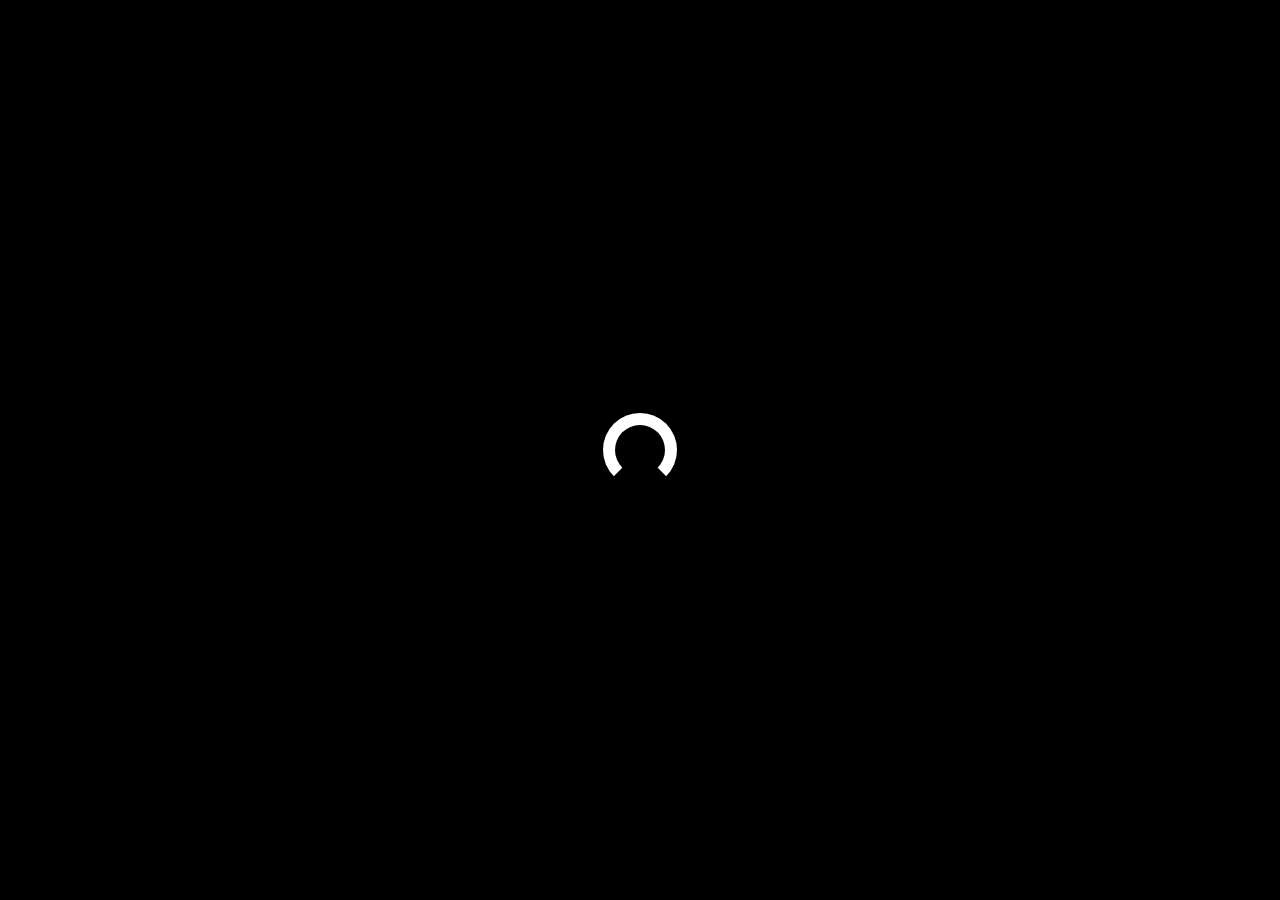
<file: index.html>
<!DOCTYPE html>
<html lang="en">

<head>
    <meta charset="UTF-8">
    <meta name="viewport" content="width=device-width, initial-scale=1.0">
    <meta http-equiv="X-UA-Compatible" content="ie=edge">
    <title>Mahavir Patel</title>
    <link rel="icon" type="image" href="./assets/favicon.png">
    <link rel="stylesheet" href="https://cdnjs.cloudflare.com/ajax/libs/animate.css/3.7.0/animate.min.css">
    <link href="https://fonts.googleapis.com/css?family=Comfortaa:700" rel="stylesheet">
    <script src="https://code.jquery.com/jquery-3.3.1.min.js" integrity="sha256-FgpCb/KJQlLNfOu91ta32o/NMZxltwRo8QtmkMRdAu8=" crossorigin="anonymous"></script>
    <link rel="stylesheet" href="https://use.fontawesome.com/releases/v5.7.1/css/all.css" integrity="sha384-fnmOCqbTlWIlj8LyTjo7mOUStjsKC4pOpQbqyi7RrhN7udi9RwhKkMHpvLbHG9Sr" crossorigin="anonymous">
    <link rel="stylesheet" href="index.css">
</head>

<body>
    <div id="loading">
        <div id="spinner"></div>
    </div>
    <div id="particles-js"></div>
    <div id="box">
        <div class="box1 onlywide animated bounceOutLeft" style="animation-delay: 1700ms;"></div>
        <div class="box2 onlywide animated bounceOutLeft" style="animation-delay: 1800ms;"></div>
        <div class="box2 onlywide animated bounceOutLeft" style="animation-delay: 1900ms;"></div>
        <div class="box2 animated bounceOutRight" style="animation-delay: 1900ms;"></div>
        <div class="box2 onlywide animated bounceOutRight" style="animation-delay: 1800ms;"></div>
        <div class="box2 onlywide animated bounceOutRight" style="animation-delay: 1700ms;"></div>
    </div>
    <a id="about" onclick="showabout()" class="animated fadeIn" style="animation-delay: 1000ms;">about</a>
    <a id="work" onclick="showwork()" class="animated fadeIn" style="animation-delay: 1000ms;">work</a>
    <a id="contact" onclick="showcontact()" class="animated fadeIn" style="animation-delay: 1000ms;">contact</a>
    <a id="projects" onclick="showprojects()" class="animated fadeIn" style="animation-delay: 1000ms;">projects</a>
    <div id="middle" class="animated slideInDown" style="animation-delay: 2000ms;">
        <h1>Mahavir Patel</h1>
        <div class="container1">
            <p>I am <span class="typed-text"></span><span class="cursor">&nbsp;</span></p>
        </div>
        <!-- <h2>Software Developer</h2> -->
        <div id="menu">
            <a onclick="showabout()">about</a>
            <a onclick="showwork()">work</a>
            <a onclick="showcontact()">contact</a>
            <a onclick="showprojects()">projects</a>
        </div>
        <table>
            <tr>
                <td class="animated zoomIn" style="animation-delay:2.2s;"><a class="social" href="https://www.linkedin.com/in/mahavirpatel0/"><i class="fab fa-linkedin"></i></a></td>
                <td class="animated zoomIn" style="animation-delay:2.4s;"><a class="social" href="https://twitter.com/MahavirPatel12"><i class="fab fa-twitter"></i></a></td>
                <td class="animated zoomIn" style="animation-delay:2.6s;"><a class="social" href="https://instagram.com/mahavir0"><i class="fab fa-instagram"></i></a></td>
                <td class="animated zoomIn" style="animation-delay:2.8s;"><a class="social" href="https://github.com/mahavir0"><i class="fab fa-github"></i></a></td>
            </tr>
        </table>
    </div>
    <div id="projects_container" class="container">
        <div onclick="closeprojects()"><i class="fas fa-angle-up"></i></div>
        <h1>projects.</h1>
        <section>
            <h2>My projects</h2>
            <ul>
                <!-- <div class="project_card">
                    <div class="project_info">
                        <h3>My Portfolio</h3>
                        <p style="text-align: justify;">The Open-Source code for the Personal Portfolio this website is coming from! A minimal and ambient portfolio template for Developers! ⚡</p>
                        <button class="btn_one"><a
                                href="https://github.com/mahavir0/mahavir0.github.io"
                                style="color: inherit; text-decoration: none"> View Project </a></button>
                    </div>
                </div> -->
                <div class="project_card">
                    <div class="project_info">
                        <h3>FreeLanceIot</h3>
                        <p style="text-align: justify;">A reactive server-push web application using Play Framework based on Akka, scala and actor framework that examines the content of the Freelance.com website via its REST API.</p>
                        <button class="btn_one"><a href="https://github.com/mahavir0/SOEN6441-Project"
                                style="color: inherit; text-decoration: none"> View Project </a></button>
                    </div>
                </div>
                <div class="project_card">
                    <div class="project_info">
                        <h3>Endangered Bird Species Detection</h3>
                        <p style="text-align: justify;">AI model to categorize the endangered bird species using CNN Model and decision tree with supervised and semi-supervised leanring.</p>
                        <button class="btn_one"><a href="https://github.com/mahavir0/Bird_Classification_AI_Project_COMP_6721"
                                style="color: inherit; text-decoration: none"> View Project </a></button>
                    </div>
                </div>
                <div class="project_card">
                    <div class="project_info">
                        <h3>Distributed Appointment Management System</h3>
                        <p style="text-align: justify;">A Distributed architecture for a hospital appointment system using the Java IDL - CORBA architecture to handle crash failure, high availability and fault tolerance using socket programmming.</p>
                        <button class="btn_one"><a href="https://github.com/mahavir0/DSD-Project"
                                style="color: inherit; text-decoration: none"> View Project </a></button>
                    </div>
                </div>
                <div class="project_card">
                    <div class="project_info">
                        <h3>Online Attendance System using Face Recognition</h3>
                        <p style="text-align: justify;">System that takes attendance of students/employees by using facial recognition method with the help of tensorflow and opencv.</p>
                        <button class="btn_one"><a href="https://github.com/mahavir0/FACE-RECOGNITION-TENSORFLOW-ATTENDENCE"
                                style="color: inherit; text-decoration: none"> View Project </a></button>
                    </div>
                </div>
            </ul>
        </section>
    </div>
    <div id="work_container" class="container">
        <div onclick="closework()"><i class="fas fa-angle-right"></i></div>
        <h1>work.</h1>
        <section>
            <h2></h2>
            <p>
                Welcome! I'm Mahavir Patel. A passionate profesional with the master's degree in Applied Computer Science from Concordia University with a little expirience in IT industary.
            </p>
            <div class="project_card">
                <div class="project_info">
                    <h4>Full Stack Developer, Lumenix</h4>
                    <div id="used">
                        <div><i class="fas fa-circle"></i>&nbsp;Full Stack development</div>
                        <div><i class="fas fa-circle"></i>&nbsp;Agile Methodology</div>
                        <div><i class="fas fa-circle"></i>&nbsp;Python</div>
                        <div><i class="fas fa-circle"></i>&nbsp;Django</div>
                        <div><i class="fas fa-circle"></i>&nbsp;AWS</div>
                        <div><i class="fas fa-circle"></i>&nbsp;Terraform</div>
                        <div><i class="fas fa-circle"></i>&nbsp;PostgreSQL</div>
                        <div><i class="fas fa-circle"></i>&nbsp;Docker</div>
                        <div><i class="fas fa-circle"></i>&nbsp;Greengrass</div>
                    </div>
                </div>
            </div>

            <div class="project_card">
                <div class="project_info">
                    <h4>Systems Engineer, Tata Consultacy Services Limited</h4>
                    <div id="used">
                        <div><i class="fas fa-circle"></i>&nbsp;Full Stack development</div>
                        <div><i class="fas fa-circle"></i>&nbsp;Agile Methodology</div>
                        <div><i class="fas fa-circle"></i>&nbsp;Node.js</div>
                        <div><i class="fas fa-circle"></i>&nbsp;React.js</div>
                    </div>
                </div>
            </div>

            <div class="project_card">
                <div class="project_info">
                    <h4>Data Science Intern, Tata Consultacy Services Limited</h4>
                    <div id="used">
                        <div><i class="fas fa-circle"></i>&nbsp;ELK stack</div>
                        <div><i class="fas fa-circle"></i>&nbsp;Data Science</div>
                        <div><i class="fas fa-circle"></i>&nbsp;Elasticsearch</div>
                        <div><i class="fas fa-circle"></i>&nbsp;LogStash</div>
                        <div><i class="fas fa-circle"></i>&nbsp;Kibana</div>
                        <div><i class="fas fa-circle"></i>&nbsp;Data Visualisation</div>
                    </div>
                </div>
            </div>


            <p>
            </p>
            <!-- <div id="used">
                <div><i class="fas fa-circle"></i>&nbsp;Web Designing</div>
                <div><i class="fas fa-circle"></i>&nbsp;Programming</div>
                <div><i class="fas fa-circle"></i>&nbsp;Problem Solving</div>
            </div> -->
            <button class="btn_one"><a href="./assets/Resume.pdf" target="_blank"
                    style="color: inherit; text-decoration: none">View
                    Resume</a></button>
        </section>
    </div>
    <div id="about_container" class="container">
        <div onclick="closeabout()"><i class="fas fa-angle-left"></i></div>
        <h1>about.</h1>
        <!-- <section>
            <h2>about me</h2>
            <p>Hello there! I'm Mahavir Patel</p>
            <p>
                Hello there! I'm Mahavir Patel, a professional self-taught developer based in India. With a strong passion for web development and a keen eye for creative solutions, I specialize in transforming ideas into fully functional digital solutions. My goal is
                to deliver exceptional results that surpass client expectations.
            </p>
            <p>
                Alongside my web development expertise, I also possess a strong flair for Graphic Designing. From captivating Vector Art to eye-catching Banners, Logos, and Planners, I merge technical proficiency with artistic vision to create visually stunning designs.
                I strive to strike the perfect balance between aesthetics and functionality, ensuring that each project leaves a lasting impression.
            </p>
            <p>
                Feel free to explore my portfolio on my website, where you can witness the diverse range of projects I've had the privilege to work on. Let's collaborate to bring your ideas to life with remarkable digital experiences that truly stand out.
            </p>

        </section> -->
        <section>
            <p>Hello there! I'm Mahavir Patel</p>
            <p>Highly motivated computer science professional with a Master's degree in Applied Computer Science. Proficient in C++, Java, and Python, with expertise in Database Technology, Software Development, and Agile methodologies. Strong track record
                of accomplishment in computer science. Diligent, adaptable, and results-driven with Exceptional communication, problem-solving, and collaboration skills. Seeking to contribute expertise to a dynamic organization.</p>
            <h2>Skills</h2>
            <div id="used">
                <div><i class="fas fa-circle"></i>&nbsp;Programming Languages</div>
                <p>
                    &nbsp;C , C++, J2EE (Java), JavaScript, Python, SQL, Nodejs, HTML, CSS
                </p>
                <div><i class="fas fa-circle"></i>&nbsp;Frameworks</div><br>
                <p>
                    &nbsp;Akka, Play framework, Express.js, Java MVC, REST API, CI/CD, Object-Oriented Design, Django, Spring, Spring Boot
                </p>
                <div><i class="fas fa-circle"></i>&nbsp;Methodologies</div><br>
                <p>
                    &nbsp;Agile Software Development, Scrum, SDLC (Software Development Life Cycle), Junit, Waterfall, Iterative methods, Unified Modeling Language (UML), Socket Programming, RESTful Services, Version Control System, Object Oriented Programming, Microservices,
                    Code Optimization, Multi-threading
                </p>
                <div><i class="fas fa-circle"></i>&nbsp;Databases / Tools</div><br>
                <p>
                    &nbsp;SQL, MySQL, SQLite, PostgreSQL, NoSQL, MongoDB, RDBMS, Firebase, JIRA, Elasticsearch, Kibana, Logstash, GitHub, Git Bash, Google Cloud, AWS, Google Colab, Postman, Docker, Linux/Unix, Visual Studio, Eclipse, IntelliJ, Linux, MS Office, Google Workspace,
                    WAMP Server, Eclipse, Jupyter Notebook, PyCharm, VS Code, MS Word, MS Outlook, MS Excel and MS PowerPoint
                </p>
            </div>
        </section>
    </div>
    <div id="contact_container" class="container">
        <div onclick="closecontact()"><i class="fas fa-angle-down"></i></div>
        <h1>contact.</h1>
        <section>
            <h2>contact me</h2>
            <p>
                <form action="https://formcarry.com/s/lcqUjHkZix" method="POST" class="formcarry-form">
                    <input name="name" type="text" placeholder="name" required />
                    <input name="email" type="email" placeholder="email" required /><br>
                    <textarea name="message" placeholder="your message" required rows="5"></textarea><br>
                    <button class="btn_one">send</button>
                </form>
            </p>
        </section>
    </div>
    <div id="footer">
        made with ❤️ <a href="https://mahavir0.github.io">mahavir0</a><br>© No Copyrights <a href="https://github.com/TheKaushikGoswami/thekaushikgoswami.github.io">Source template</a>
    </div>
    <script src="index.js" type="text/javascript"></script>
    <script src="particles.js"></script>
    <script src="app.js"></script>
    <script src="typingeffect.js"></script>
</body>

</html>
</file>
<file: index.css>
@import url('https://fonts.googleapis.com/css?family=Josefin+Sans');
body {
    padding: 0px;
    margin: 0px;
    background: linear-gradient(0deg, rgba(0, 0, 0, 0.3), rgba(0, 0, 0, 0.3)), url("assets/background2.jpg") center center;
    background-size: cover;
    width: 100vw;
    height: 100vh;
    overflow: hidden;
    font-family: 'Josefin Sans', sans-serif;
}

#loading {
    width: 100vw;
    height: 100vh;
    position: fixed;
    background: rgb(0, 0, 0);
    /* background: linear-gradient(0deg, rgba(0, 0, 0, 0), rgba(0, 0, 0, 1)); */
    z-index: 999;
    display: flex;
    justify-content: center;
    flex-direction: column;
    align-items: center;
}

#spinner {
    animation: rotate 0.56s infinite linear;
    width: 50px;
    height: 50px;
    border: 12px solid #fff;
    border-bottom: 12px solid rgb(0, 0, 0);
    border-radius: 50%;
    margin: 0;
}

@keyframes rotate {
    0% {
        transform: rotate(0deg);
    }
    100% {
        transform: rotate(360deg);
    }
}

#box {
    width: 100vw;
    height: 100vh;
    z-index: 9;
    position: fixed;
    top: 0;
}

#box div {
    width: 16.66vw;
    height: 100%;
    display: inline-block;
}

.box1 {
    /* background: rgb(255, 50, 50); */
    background: rgb(255, 255, 255);
}

.box2 {
    /* background: rgb(255, 50, 50); */
    background: rgb(255, 255, 255);
    margin-left: -5px;
}

#menu {
    width: 100%;
    text-align: center;
    margin: 6vh 0px;
    display: none;
}

#menu a {
    margin: 0px 6%;
    font-size: 19px;
    color: #fff;
    text-decoration: underline;
}

#middle {
    width: 100vw;
    height: 90vh;
    display: flex;
    flex-direction: column;
    justify-content: center;
    position: fixed;
    top: 0;
    text-align: center;
    z-index: 1;
    color: #fff;
    padding-bottom: 10vh;
}

#middle h1 {
    /* color: rgb(255, 50, 50); */
    color: #fff;
    font-size: 70px;
    text-decoration: underline;
}

#projects {
    width: 10vw;
    height: 10vw;
    text-align: center;
    font-size: 25px;
    background: transparent;
    color: #fff;
    position: fixed;
    top: 0;
    right: 45vw;
    display: flex;
    flex-direction: column;
    justify-content: center;
    z-index: 4;
    transition: 0.4s ease-in-out;
    border-radius: 0px 0px 100px 100px;
}

#about {
    width: 10vw;
    height: 10vw;
    text-align: center;
    font-size: 25px;
    transform: rotate(-90deg);
    background: transparent;
    color: #fff;
    position: fixed;
    left: 0;
    bottom: 40vh;
    display: flex;
    flex-direction: column;
    justify-content: center;
    z-index: 4;
    transition: 0.4s ease-in-out;
    border-radius: 0px 0px 100px 100px;
}

#work {
    width: 10vw;
    height: 10vw;
    text-align: center;
    font-size: 25px;
    transform: rotate(90deg);
    background: transparent;
    color: #fff;
    position: fixed;
    right: 0;
    bottom: 40vh;
    display: flex;
    flex-direction: column;
    justify-content: center;
    z-index: 4;
    transition: 0.4s ease-in-out;
    border-radius: 0px 0px 100px 100px;
}

#contact {
    width: 10vw;
    height: 10vw;
    text-align: center;
    font-size: 25px;
    background: transparent;
    color: #fff;
    position: fixed;
    bottom: 0;
    left: 45vw;
    display: flex;
    flex-direction: column;
    justify-content: center;
    z-index: 4;
    transition: 0.4s ease-in-out;
    border-radius: 100px 100px 0px 0px;
}

#projects:hover {
    /* background: rgba(255, 50, 50, 0.9); */
    background: rgba(255, 255, 255, 0.9);
    color: black;
    cursor: pointer;
}

#about:hover {
    /* background: rgba(255, 50, 50, 0.9); */
    background: rgba(255, 255, 255, 0.9);
    color: black;
    cursor: pointer;
}

#work:hover {
    /* background: rgba(255, 50, 50, 0.9); */
    background: rgba(255, 255, 255, 0.9);
    color: black;
    cursor: pointer;
}

#contact:hover {
    /* background: rgba(255, 50, 50, 0.9); */
    background: rgba(255, 255, 255, 0.9);
    color: black;
    cursor: pointer;
}

#middle table {
    width: 30%;
    margin: 6vh auto;
}

#middle table tr td {
    text-align: center;
}

.social {
    color: #fff;
    font-size: 22px;
    border-radius: 50%;
    transition: 0.4s ease-in-out;
    margin: 0px 8px;
    text-align: center;
}

.social:hover {
    cursor: pointer;
    color: rgb(0, 0, 0);
}

#projects_container {
    background: linear-gradient(0deg, rgba(0, 0, 0, 0.3), rgba(0, 0, 0, 0.3)), url("assets/project_background.jpg") center center;
    background-size: cover;
}

#work_container {
    background: linear-gradient(0deg, rgba(0, 0, 0, 0.3), rgba(0, 0, 0, 0.3)), url("assets/work_background.jpg") center center;
    background-size: cover;
}

#about_container {
    background: linear-gradient(0deg, rgba(0, 0, 0, 0.3), rgba(0, 0, 0, 0.3)), url("assets/about_background.jpg") center center;
    background-size: cover;
}

#contact_container {
    background: linear-gradient(0deg, rgba(0, 0, 0, 0.3), rgba(0, 0, 0, 0.3)), url("assets/contact_background.jpg") center center;
    background-size: cover;
}

.container {
    width: 90vw;
    height: 90vh;
    padding: 5vh 5vw;
    /* background: rgb(0, 0, 0); */
    /* background: linear-gradient(135deg, #2A1AD8 0%, #B948FF 50%); */
    /* background: linear-gradient(135deg, #5343df 0%, #af47f0 50%); */
    background: linear-gradient(0deg, rgba(0, 0, 0, 0.5), rgba(0, 0, 0, 0.5)), url("assets/background2.jpg") center center;
    background-size: cover;
    color: #fff;
    z-index: 9;
    position: fixed;
    max-height: 100vh;
    overflow-y: auto;
    display: none;
}

.container div {
    font-size: 25px;
    margin: 20px 0px;
    transition: 0.4s ease-in-out;
}

.container div:hover {
    cursor: pointer;
}

.container section {
    margin: 8vh 0px;
}

#used div {
    font-size: 14px !important;
    display: inline-block;
    padding: 8px 10px;
    border: 2px solid #fff;
    margin: 0px 10px;
    border-radius: 50px;
}

#used:hover {
    cursor: text;
}

#used div:hover {
    cursor: text;
}

.container h1 {
    font-size: 60px;
    text-decoration: underline;
}

.container p {
    font-size: 21px;
}

.btn_one {
    font-size: 18px;
    font-family: 'Josefin Sans', sans-serif;
    color: #fff;
    background: transparent;
    border: 3px solid #fff;
    padding: 8px 40px;
    border-radius: 80px;
    font-weight: bold;
    margin: 2vh 10px;
    transition: 0.4s ease-in-out;
}

.btn_one:hover {
    cursor: pointer;
    color: rgb(0, 0, 0);
    background: #fff;
}

.btn_two {
    font-size: 18px;
    font-family: 'Josefin Sans', sans-serif;
    color: rgb(0, 0, 0);
    background: #fff;
    border: 3px solid #fff;
    padding: 8px 40px;
    border-radius: 80px;
    font-weight: bold;
    margin: 2vh 10px;
    transition: 0.4s ease-in-out;
}

.btn_two:hover {
    cursor: pointer;
    color: black;
    padding: 8px 60px;
}

.container form input {
    width: 46%;
    margin: 20px 1%;
    background: transparent;
    border: 0px;
    border-bottom: 3px solid rgba(255, 255, 255, 0.5);
    padding: 8px 10px;
    font-family: 'Poppins', sans-serif;
    font-size: 18px;
    transition: 0.4s ease-in-out;
    color: #fff;
    font-weight: bold;
}

.container form textarea {
    width: 96%;
    margin: 20px 1%;
    padding: 8px 10px;
    border: 0px;
    border-bottom: 3px solid rgba(255, 255, 255, 0.5);
    padding: 8px 10px;
    font-family: 'Poppins', sans-serif;
    font-size: 18px;
    background: transparent;
    resize: none;
    transition: 0.4s ease-in-out;
    color: #fff;
    font-weight: bold;
}

.container form input:focus {
    outline: none;
    border-bottom: 3px solid rgba(255, 255, 255, 1);
}

.container form textarea:focus {
    outline: none;
    border-bottom: 3px solid rgba(255, 255, 255, 1);
}

::placeholder {
    color: #fff;
}

#footer {
    color: #fff;
    width: 92vw;
    padding: 5vh 4vw;
    text-align: right;
    position: fixed;
    z-index: 1;
    bottom: 0;
    font-size: 16px;
    font-weight: bold;
}

#footer a {
    color: rgb(255, 255, 255);
}

#particles-js {
    position: fixed;
    width: 100vw;
    height: 100vh;
}

::-webkit-scrollbar {
    width: 5px;
    height: 5px;
}

::-webkit-scrollbar-track {
    background: #fff;
}

::-webkit-scrollbar-thumb {
    background: rgb(0, 0, 0);
}

::-webkit-scrollbar-thumb:hover {
    background: rgba(123, 121, 121, 0.8);
}

::selection {
    color: #fff;
    background: rgb(0, 0, 0);
}

@media (max-width: 800px) {
    #projects {
        display: none;
    }
    #about {
        display: none;
    }
    #contact {
        display: none;
    }
    #work {
        display: none;
    }
    #footer {
        text-align: center;
    }
    #middle {
        width: 90vw;
        padding: 0px 5vw;
    }
    #middle table {
        width: 80%;
    }
    .container form input {
        width: 90%;
    }
    .container form textarea {
        width: 90%;
    }
    #menu {
        display: inline-block;
    }
    #onlywide {
        display: none !important;
    }
    .box2 {
        margin-left: 0px !important;
    }
    #box div {
        width: 100%;
    }
}

.container1 {
    /* height: 100vh; */
    display: flex;
    justify-content: center;
    align-items: center;
}

.container1 p {
    font-size: 1.5rem;
    /* padding: 0.5rem; */
    font-weight: bold;
    letter-spacing: 0.1rem;
    text-align: center;
    overflow: hidden;
}

.container1 p span.typed-text {
    font-weight: normal;
    color: #ffffff;
}

.container1 p span.cursor {
    display: inline-block;
    background-color: #ccc;
    margin-left: 0.1rem;
    width: 3px;
    animation: blink 1s infinite;
}

.container1 p span.cursor.typing {
    animation: none;
}

@keyframes blink {
    0% {
        background-color: #ccc;
    }
    49% {
        background-color: #ccc;
    }
    50% {
        background-color: transparent;
    }
    99% {
        background-color: transparent;
    }
    100% {
        background-color: #ccc;
    }
}
</file>
